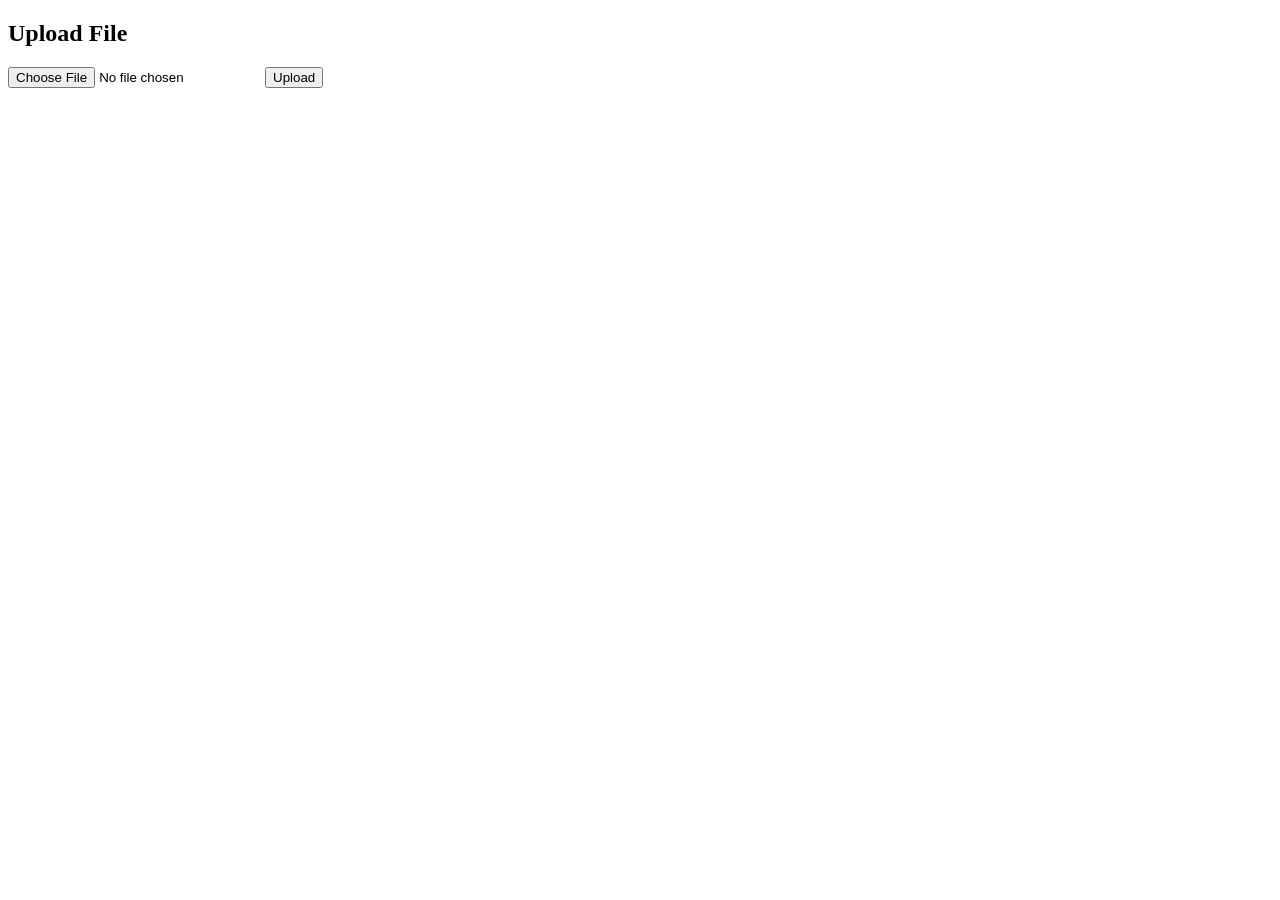
<file: templates/upload.html>
<!DOCTYPE html>
<html>
<head>
<title>Upload File</title>
</head>
<body>

<h2>Upload File</h2>

<form method="POST" enctype="multipart/form-data">
<input type="file" name="file" required>
<button type="submit">Upload</button>
</form>

</body>
</html>
</file>
